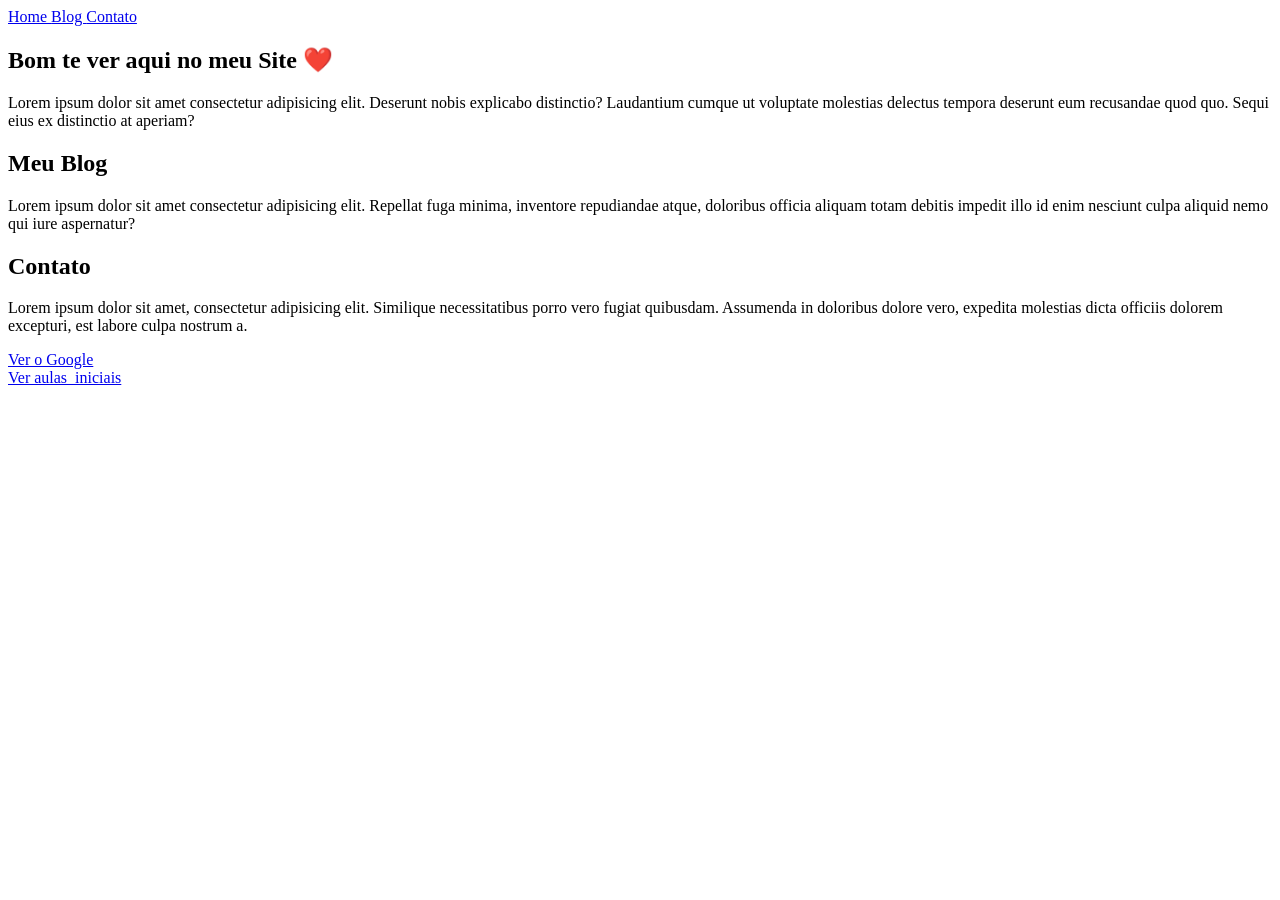
<file: html-css/basico/index.html>
<!DOCTYPE html>
<html lang="pt-br">
<head>
    <meta charset="UTF-8">
    <meta name="viewport" content="width=device-width, initial-scale=1.0">
    <title>Meu Site</title>
</head>
<body>
    <nav>
        <a href="#home"> Home </a>
        <a href="#blog"> Blog </a>
        <a href="#contato"> Contato </a>
    </nav>


    <main>
        <section id="home">
            <h1>Bom te ver aqui no meu Site ❤️ </h1>
            <p>Lorem ipsum dolor sit amet consectetur adipisicing elit. Deserunt nobis explicabo distinctio? Laudantium cumque ut voluptate molestias delectus tempora deserunt eum recusandae quod quo. Sequi eius ex distinctio at aperiam?</p>
        </section>
        <section id="blog">
            <h2>Meu Blog</h2>
            <p>Lorem ipsum dolor sit amet consectetur adipisicing elit. Repellat fuga minima, inventore repudiandae atque, doloribus officia aliquam totam debitis impedit illo id enim nesciunt culpa aliquid nemo qui iure aspernatur?</p>
        </section>
        <section id="contato">
            <h2>Contato</h2>
            <p>Lorem ipsum dolor sit amet, consectetur adipisicing elit. Similique necessitatibus porro vero fugiat quibusdam. Assumenda in doloribus dolore vero, expedita molestias dicta officiis dolorem excepturi, est labore culpa nostrum a.</p>
        </section> 
    </main>

<!--
Caminhos Absolutos 

-URL
-Uniform Resource Locator

https://google.com
-->

<a href="https://google.com" target="_blank"> Ver o Google </a>
<br>
<a href="/html-css/basico/aulas_iniciais.html" target="_blank"> Ver aulas_iniciais </a>

</body>
</html>
</file>
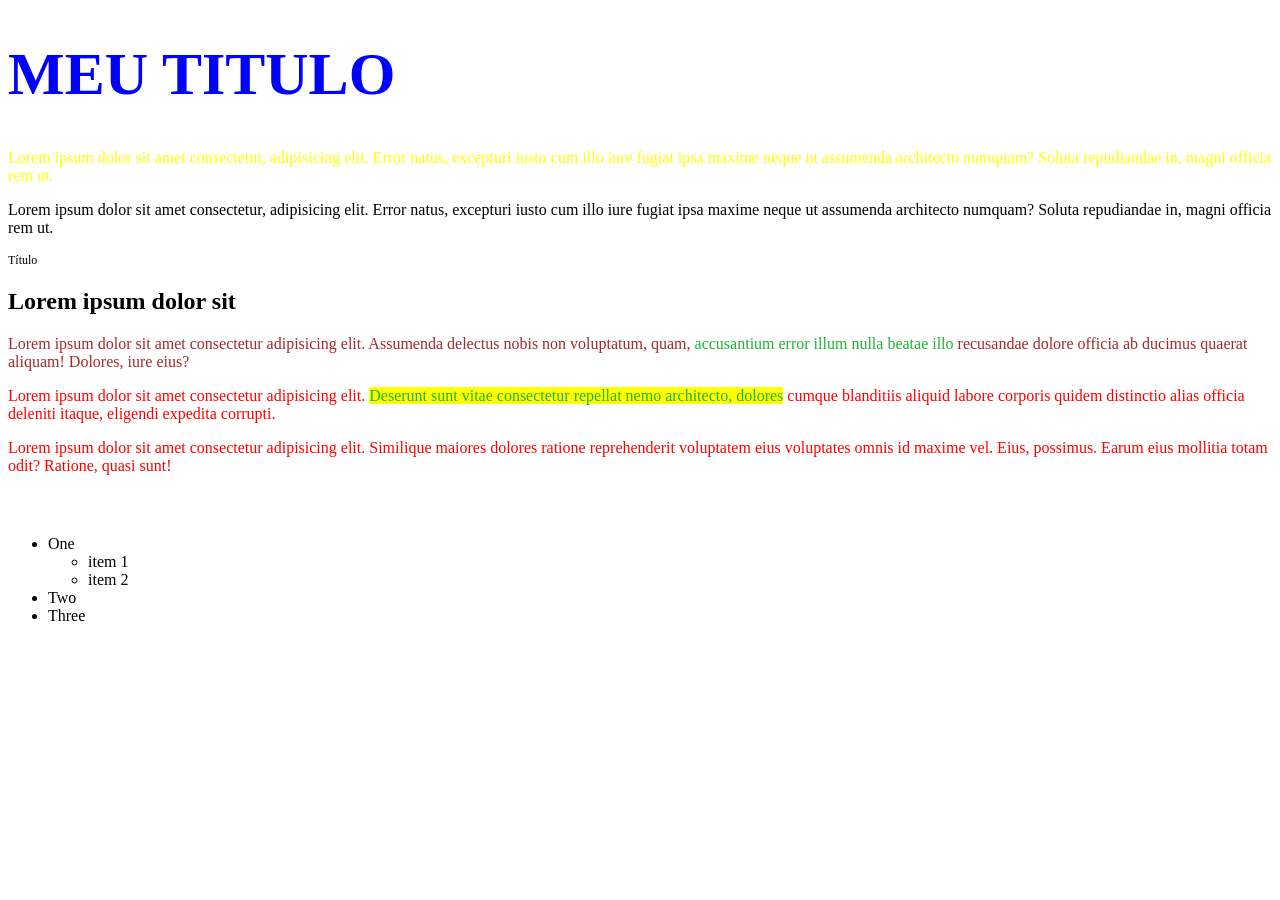
<file: html-css/fundamentos-css/index.html>
<!DOCTYPE html>
<html lang="en">
<head>
    <meta charset="UTF-8">
    <meta name="viewport" content="width=device-width, initial-scale=1.0">
    <title>O que é CSS</title>
    <link rel="stylesheet" href="style.css">
</head>
<body>

<h1>Meu Titulo</h1>

<p  class="yellow">Lorem ipsum dolor sit amet consectetur, adipisicing elit. Error natus, excepturi iusto cum illo iure fugiat ipsa maxime neque ut assumenda architecto numquam? Soluta repudiandae in, magni officia rem ut.</p>

<p id="text" class="green">Lorem ipsum dolor sit amet consectetur, adipisicing elit. Error natus, excepturi iusto cum illo iure fugiat ipsa maxime neque ut assumenda architecto numquam? Soluta repudiandae in, magni officia rem ut.</p>

<div id="title" style="font-size: 32px;">Título</div>

<article>
    <h2>Lorem ipsum dolor sit</h2>

    <p>Lorem ipsum dolor sit amet consectetur adipisicing elit. Assumenda delectus nobis non voluptatum, quam, <span>accusantium error illum nulla beatae illo</span> recusandae dolore officia ab ducimus quaerat aliquam! Dolores, iure eius?</p>

    <p>Lorem ipsum dolor sit amet consectetur adipisicing elit. <mark> Deserunt sunt vitae consectetur repellat nemo architecto, dolores</mark> cumque blanditiis aliquid labore corporis quidem distinctio alias officia deleniti itaque, eligendi expedita corrupti.</p>

    <p>Lorem ipsum dolor sit amet consectetur adipisicing elit. Similique maiores dolores ratione reprehenderit voluptatem eius voluptates omnis id maxime vel. Eius, possimus. Earum eius mollitia totam odit? Ratione, quasi sunt!</p>

</article>

<aside>
    <ul>
        <li>One
            <ul>
                <li>item 1</li>
                <li>item 2</li>
            </ul>
        </li>
        <li>Two</li>
        <li>Three</li>
    </ul>
</aside>

</body>
</html>
</file>
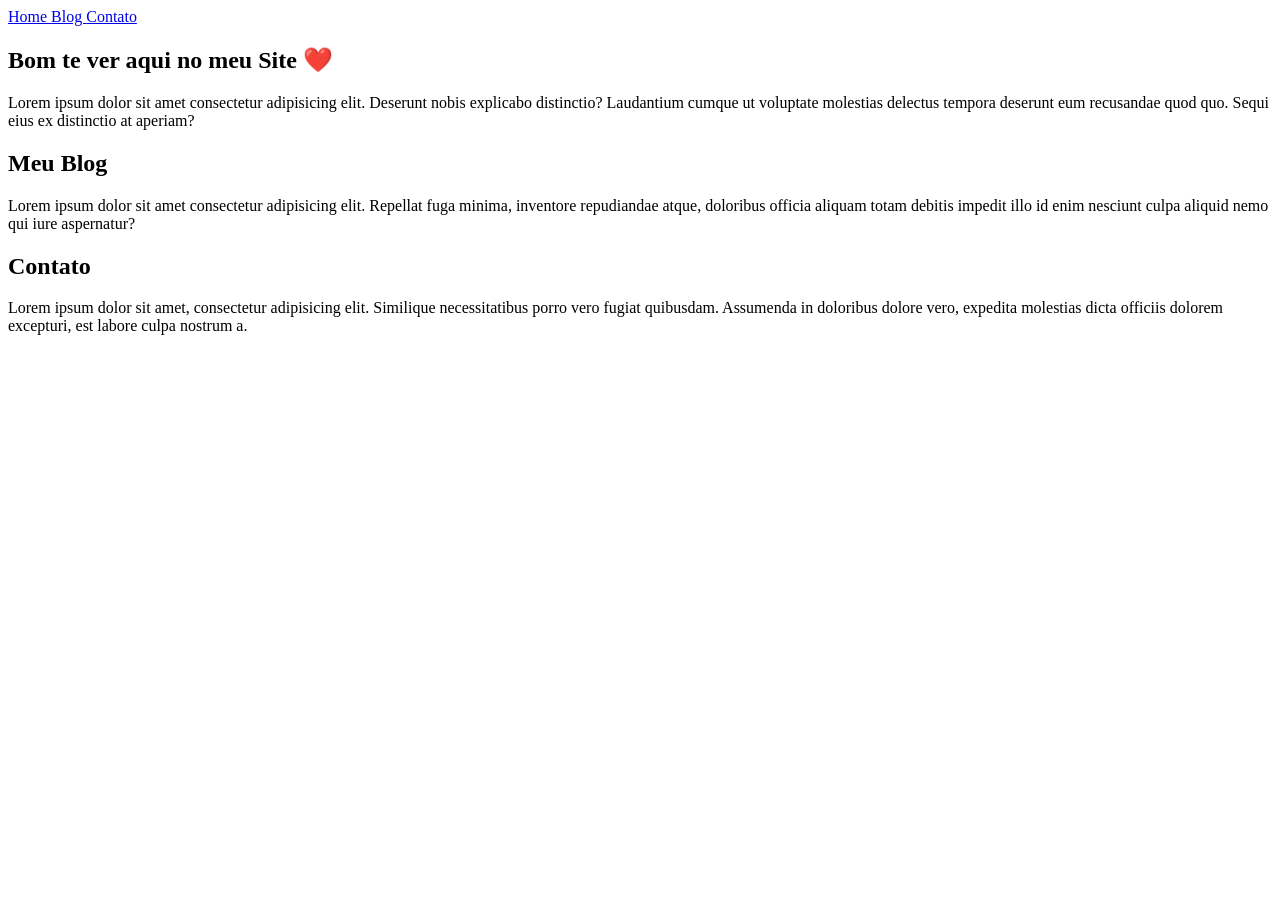
<file: html-css/basico/primeiro_projeto.html>
<!DOCTYPE html>
<html lang="pt-br">
<head>
    <meta charset="UTF-8">
    <meta name="viewport" content="width=device-width, initial-scale=1.0">
    <title>Meu Site</title>
</head>
<body>
    <nav>
        <a href="#home"> Home </a>
        <a href="#blog"> Blog </a>
        <a href="#contato"> Contato </a>
    </nav>


    <main>
        <section id="home">
            <h1>Bom te ver aqui no meu Site ❤️ </h1>
            <p>Lorem ipsum dolor sit amet consectetur adipisicing elit. Deserunt nobis explicabo distinctio? Laudantium cumque ut voluptate molestias delectus tempora deserunt eum recusandae quod quo. Sequi eius ex distinctio at aperiam?</p>
        </section>
        <section id="blog">
            <h2>Meu Blog</h2>
            <p>Lorem ipsum dolor sit amet consectetur adipisicing elit. Repellat fuga minima, inventore repudiandae atque, doloribus officia aliquam totam debitis impedit illo id enim nesciunt culpa aliquid nemo qui iure aspernatur?</p>
        </section>
        <section id="contato">
            <h2>Contato</h2>
            <p>Lorem ipsum dolor sit amet, consectetur adipisicing elit. Similique necessitatibus porro vero fugiat quibusdam. Assumenda in doloribus dolore vero, expedita molestias dicta officiis dolorem excepturi, est labore culpa nostrum a.</p>
        </section> 
    </main>




</body>
</html>
</file>
<file: html-css/fundamentos-css/style.css>
/*
#CSS
Cascading Stylesheet

---

## O que é CSS

- Folha de estilos em cascata
- Propriedades e valor
- Estilos para o HTMl
- Arquivos '.css'

# Anatomia 

- Declarações 
- Seletor
- {} Contexto
- Propriedades
- Valor das Propriedades

*/

h1 {
    color: blue;
    font-size: 60px;
    letter-spacing: 2;
    text-transform: uppercase;
}

/*
# Em Cascata 

- Cascata
- Hierarquia de Regras

*/

p {
    color: violet;
}

.yellow {
    color: yellow;
}

/*
#Especificações 

- Cada Seletor tem um peso
- Soma dos pesos faz a declaração ser aplicada

#id - 100
.class -10
element - 1

*/

p#text.green{
    color: black;
}

#text {
    color: blue;
}

.green{
    color: green;
}

p {
    color: red;
}

/*
Mais Especifico

- Style (Não é interessante usar)
- !important (Não é interessante usar)

*/

#title{
    font-size: 12px !important;
}

/*
#Valores e unidades de medidas

Cada propriedade possui valores
'property: value'

<data-type>

>Estudo constante a fim de entender as propriedades e seus valores



h2 {
    color: blue;  /color/ 
    font-size: 32px;  /length/ 
    letter-spacing: 2; /number/
    text-transform: uppercase; /keyword/
}
*/

/*
Seletores

- type | element  tag
- id
- class
- atributo
-universal

*/

/*
Combinators 

- Descendent
  artice p
- List
  span, mark
- Next sibling
  h2 + p
- Child
  aside > ul

*/

article p {
    color: red;
}

span, mark{
    color: rgb(29, 182, 50);
}

h2 + p {
    color: brown;
}


aside > ul {
    margin-top: 60px;
}
</file>
